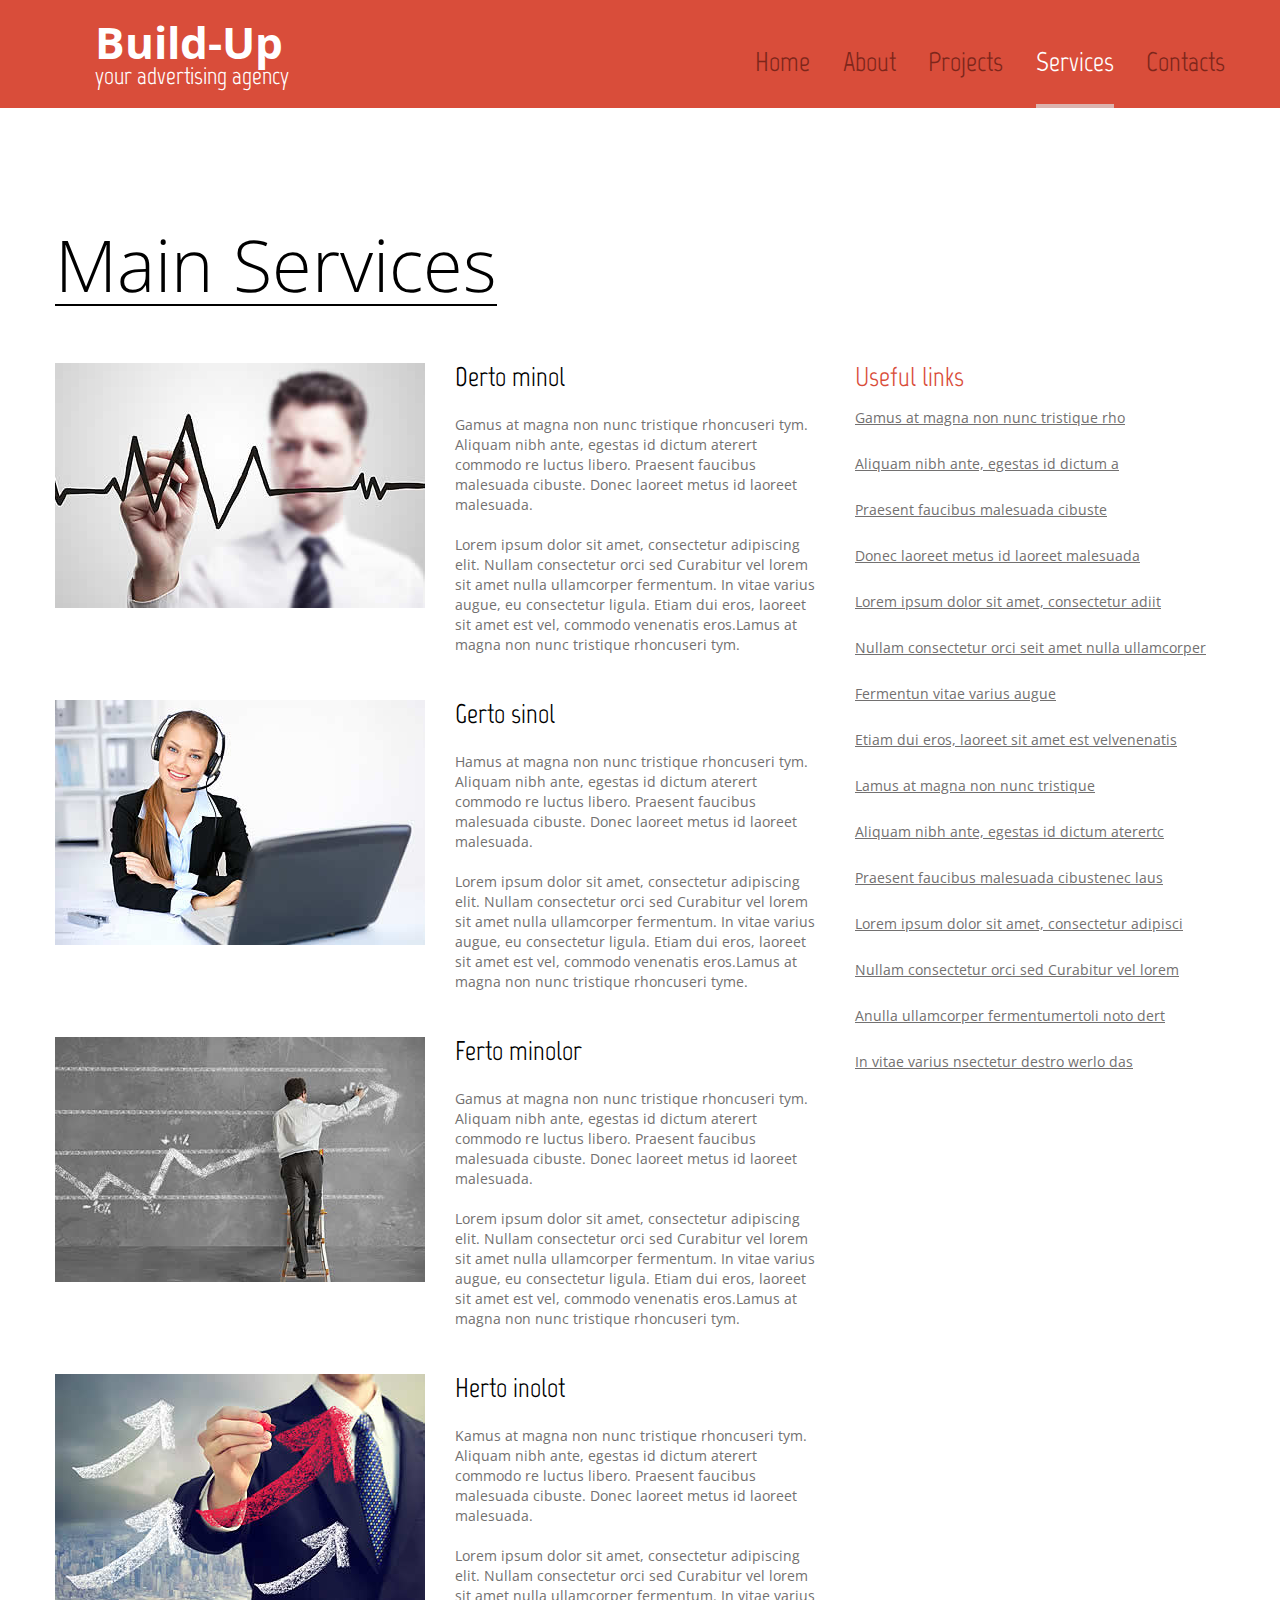
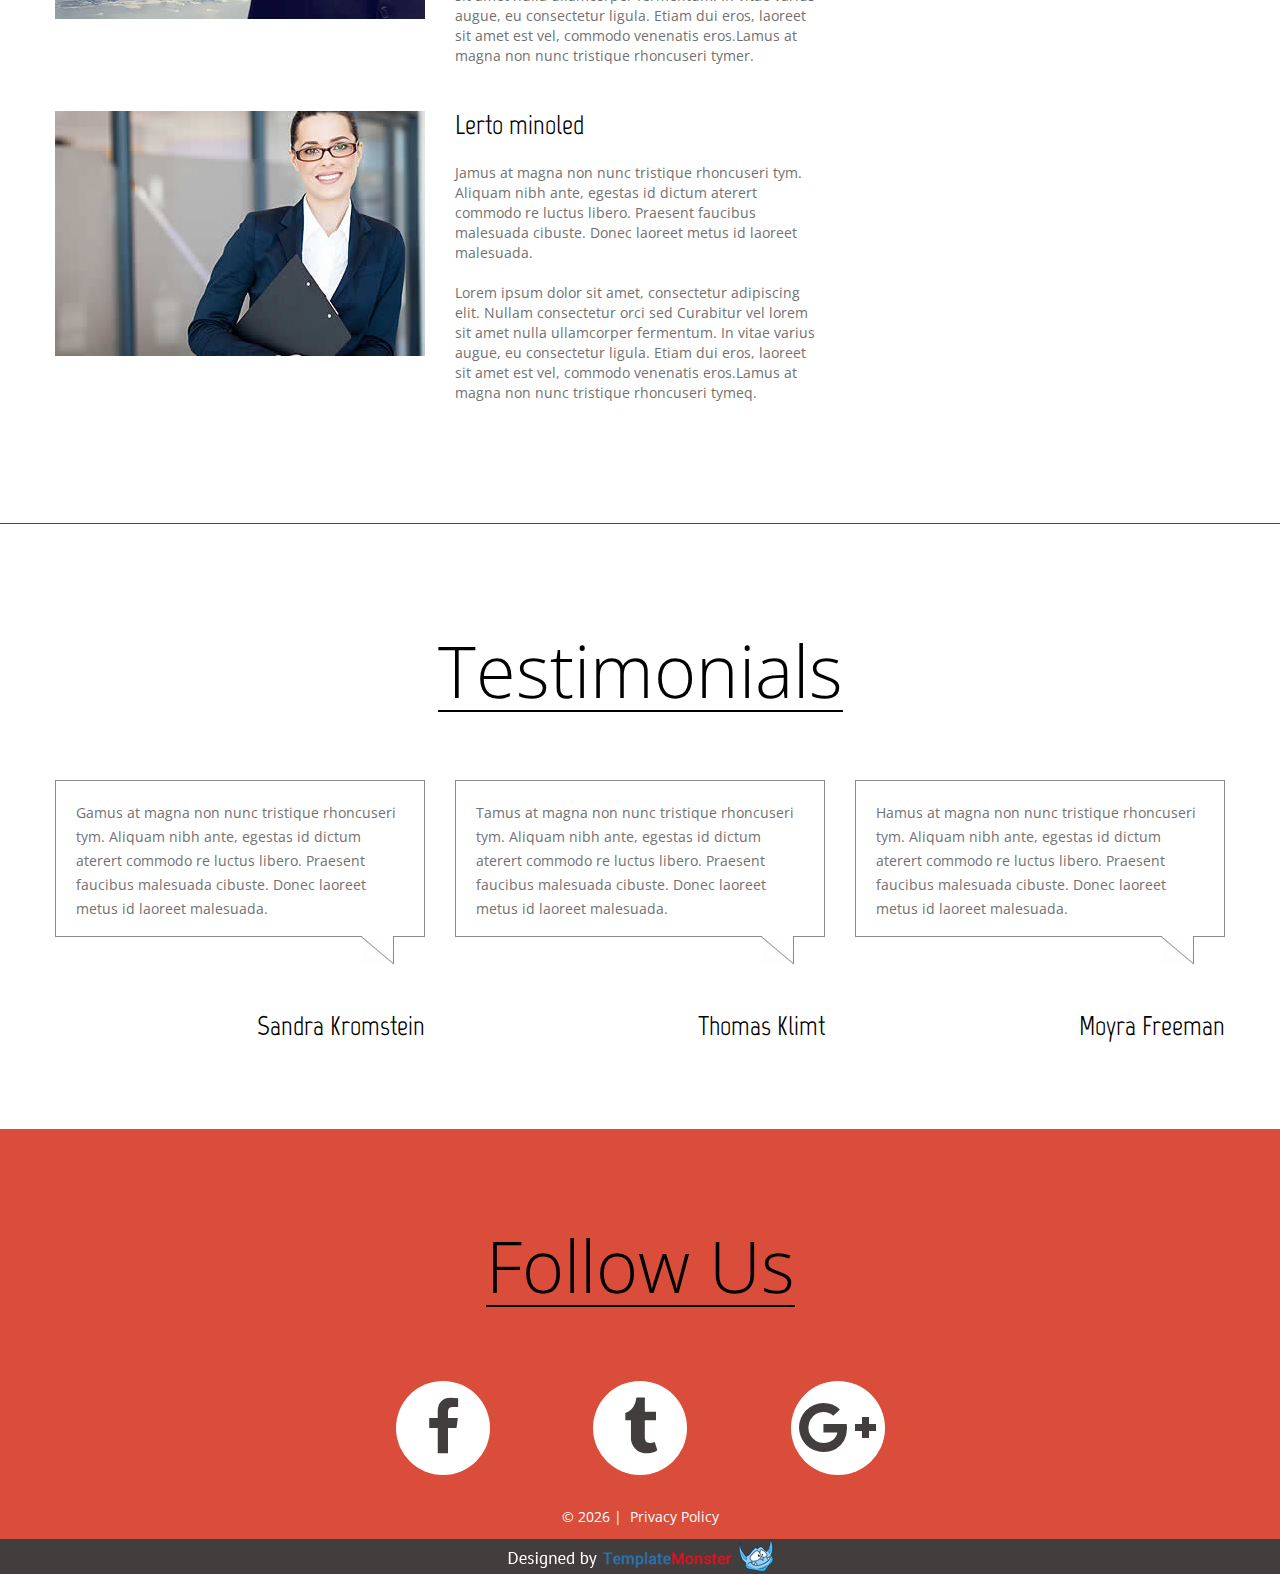
<file: index-3.html>
<!DOCTYPE html>
<html lang="en">
	<head>
	<title>Services</title>
	<meta charset="utf-8">
	<meta name = "format-detection" content = "telephone=no" />
	<link rel="icon" href="images/favicon.ico" type="image/x-icon">
	<link rel="stylesheet" href="css/grid.css">
	<link rel="stylesheet" href="css/style.css">

	<script src="js/jquery.js"></script>
	<script src="js/jquery-migrate-1.2.1.js"></script>
	<script src="js/script.js"></script>
	<!--[if (gt IE 9)|!(IE)]><!-->
	<script src="js/jquery.mobile.customized.min.js"></script>
	<script src="js/wow.js"></script>
	<script>
		$(document).ready(function () {
			if ($('html').hasClass('desktop')) {
				new WOW().init();
			}
		});
	</script>
	<!--<![endif]-->
	<!--[if lt IE 8]>
	<div style=' clear: both; text-align:center; position: relative;'>
	 <a href="http://windows.microsoft.com/en-US/internet-explorer/products/ie/home?ocid=ie6_countdown_bannercode">
		 <img src="images/ie8-panel/warning_bar_0000_us.jpg" border="0" height="42" width="820" alt="You are using an outdated browser. For a faster, safer browsing experience, upgrade for free today." />
	 </a>
	</div>
	<![endif]-->
	<!--[if lt IE 9]>
		<script src="js/html5shiv.js"></script>
		<link rel="stylesheet" type="text/css" media="screen" href="css/ie.css">
	<![endif]-->
	</head>
<body class="index-3">
<!--==============================header=================================-->
<header id="header">
	<div id="stuck_container">
		<div class="container">
			<div class="row">
				<div class="grid_12">
					<h1><a href="index.html">Build-Up</a><span>your advertising agency</span></h1>
					<nav>
						<ul class="sf-menu">
							<li><a href="index.html">Home</a>
								<ul>
									<li><a href="#">Lorem ipsum</a></li>
									<li><a href="#">Lorem ipsum</a>
										<ul>
											<li><a href="#">Lorem ipsum</a></li>
											<li><a href="#">Lorem ipsum</a></li>
											<li><a href="#">Lorem ipsum</a></li>
										</ul>
									</li>
									<li><a href="#">Lorem ipsum</a></li>
								</ul>
							</li>
							<li><a href="index-1.html">About</a></li>
							<li><a href="index-2.html">Projects</a></li>
							<li class="current"><a href="index-3.html">Services</a></li>
							<li><a href="index-4.html">Contacts</a></li>
						</ul>
					</nav>
				</div>
			</div>
		</div>
	</div>
</header>

<!--=======content================================-->

<section id="content">
	<div class="full-width-container block-1">
		<div class="container">
			<div class="row">
				<div class="grid_12">
					<header>
						<h2><span> Main Services</span></h2>
					</header>
				</div>
			</div>
			<div class="row">
				<div class="grid_8">
					<article class="clearfix">
						<div class="grid_4 alpha">
							<div class="img_container"><img src="images/index-3_img-1.jpg" alt="img"></div>
						</div>
						<div class="grid_4">
							<h5><a href="#">Derto minol</a></h5>
							<p>Gamus at magna non nunc tristique rhoncuseri tym. Aliquam nibh ante, egestas id dictum aterert commodo re luctus libero. Praesent faucibus malesuada cibuste. Donec laoreet metus id laoreet malesuada. <br><br> Lorem ipsum dolor sit amet, consectetur adipiscing elit. Nullam consectetur orci sed Curabitur vel lorem sit amet nulla ullamcorper fermentum. In vitae varius augue, eu consectetur ligula. Etiam dui eros, laoreet sit amet est vel, commodo venenatis eros.Lamus at magna non nunc tristique rhoncuseri tym. </p>
						</div>
					</article>
					<article class="clearfix">
						<div class="grid_4 alpha">
							<div class="img_container"><img src="images/index-3_img-2.jpg" alt="img"></div>
						</div>
						<div class="grid_4">
							<h5><a href="#">Gerto sinol</a></h5>
							<p>Hamus at magna non nunc tristique rhoncuseri tym. Aliquam nibh ante, egestas id dictum aterert commodo re luctus libero. Praesent faucibus malesuada cibuste. Donec laoreet metus id laoreet malesuada. <br><br>Lorem ipsum dolor sit amet, consectetur adipiscing elit. Nullam consectetur orci sed Curabitur vel lorem sit amet nulla ullamcorper fermentum. In vitae varius augue, eu consectetur ligula. Etiam dui eros, laoreet sit amet est vel, commodo venenatis eros.Lamus at magna non nunc tristique rhoncuseri tyme. </p>
						</div>
					</article>
					<article class="clearfix">
						<div class="grid_4 alpha">
							<div class="img_container"><img src="images/index-3_img-3.jpg" alt="img"></div>
						</div>
						<div class="grid_4">
							<h5><a href="#">Ferto minolor</a></h5>
							<p>Gamus at magna non nunc tristique rhoncuseri tym. Aliquam nibh ante, egestas id dictum aterert commodo re luctus libero. Praesent faucibus malesuada cibuste. Donec laoreet metus id laoreet malesuada. <br><br>Lorem ipsum dolor sit amet, consectetur adipiscing elit. Nullam consectetur orci sed Curabitur vel lorem sit amet nulla ullamcorper fermentum. In vitae varius augue, eu consectetur ligula. Etiam dui eros, laoreet sit amet est vel, commodo venenatis eros.Lamus at magna non nunc tristique rhoncuseri tym. </p>
						</div>
					</article>
					<article class="clearfix">
						<div class="grid_4 alpha">
							<div class="img_container"><img src="images/index-3_img-4.jpg" alt="img"></div>
						</div>
						<div class="grid_4">
							<h5><a href="#">Herto inolot</a></h5>
							<p>Kamus at magna non nunc tristique rhoncuseri tym. Aliquam nibh ante, egestas id dictum aterert commodo re luctus libero. Praesent faucibus malesuada cibuste. Donec laoreet metus id laoreet malesuada. <br><br>Lorem ipsum dolor sit amet, consectetur adipiscing elit. Nullam consectetur orci sed Curabitur vel lorem sit amet nulla ullamcorper fermentum. In vitae varius augue, eu consectetur ligula. Etiam dui eros, laoreet sit amet est vel, commodo venenatis eros.Lamus at magna non nunc tristique rhoncuseri tymer. </p>
						</div>
					</article>
					<article class="clearfix">
						<div class="grid_4 alpha">
							<div class="img_container"><img src="images/index-3_img-5.jpg" alt="img"></div>
						</div>
						<div class="grid_4">
							<h5><a href="#">Lerto minoled</a></h5>
							<p>Jamus at magna non nunc tristique rhoncuseri tym. Aliquam nibh ante, egestas id dictum aterert commodo re luctus libero. Praesent faucibus malesuada cibuste. Donec laoreet metus id laoreet malesuada. <br><br>Lorem ipsum dolor sit amet, consectetur adipiscing elit. Nullam consectetur orci sed Curabitur vel lorem sit amet nulla ullamcorper fermentum. In vitae varius augue, eu consectetur ligula. Etiam dui eros, laoreet sit amet est vel, commodo venenatis eros.Lamus at magna non nunc tristique rhoncuseri tymeq. </p>
						</div>
					</article>
				</div>
				<div class="grid_4">
					<h5 class="h5__mod"><a href="#">Useful links</a></h5>
					<ul>
						<li><a href="#">Gamus at magna non nunc tristique rho</a></li>
						<li><a href="#">Aliquam nibh ante, egestas id dictum a</a></li>
						<li><a href="#">Praesent faucibus malesuada cibuste</a></li>
						<li><a href="#">Donec laoreet metus id laoreet malesuada</a></li>
						<li><a href="#">Lorem ipsum dolor sit amet, consectetur adiit </a></li>
						<li><a href="#">Nullam consectetur orci seit amet nulla ullamcorper </a></li>
						<li><a href="#">Fermentun vitae varius augue </a></li>
						<li><a href="#">Etiam dui eros, laoreet sit amet est velvenenatis</a></li>
						<li><a href="#">Lamus at magna non nunc tristique </a></li>
						<li><a href="#">Aliquam nibh ante, egestas id dictum aterertc</a></li>
						<li><a href="#">Praesent faucibus malesuada cibustenec laus </a></li>
						<li><a href="#">Lorem ipsum dolor sit amet, consectetur adipisci</a></li>
						<li><a href="#">Nullam consectetur orci sed Curabitur vel lorem</a></li>
						<li><a href="#">Anulla ullamcorper fermentumertoli noto dert</a></li>
						<li><a href="#">In vitae varius nsectetur destro werlo das</a></li>
					</ul>
				</div>
			</div>
		</div>
	</div>
	<div class="full-width-container block-2">
		<div class="container">
			<div class="row">
					<div class="grid_12">
						<header>
							<h2><span>Testimonials</span></h2>
						</header>
					</div>
				<div class="grid_4">
					<div class="text_content"><p>Gamus at magna non nunc tristique rhoncuseri tym. Aliquam nibh ante, egestas id dictum aterert commodo re luctus libero. Praesent faucibus malesuada cibuste. Donec laoreet metus id laoreet malesuada.</p> </div>
					<h5>Sandra Kromstein</h5>
				</div>
				<div class="grid_4">
					<div class="text_content"><p>Tamus at magna non nunc tristique rhoncuseri tym. Aliquam nibh ante, egestas id dictum aterert commodo re luctus libero. Praesent faucibus malesuada cibuste. Donec laoreet metus id laoreet malesuada.</p> </div>
					<h5>Thomas Klimt</h5>
				</div>
				<div class="grid_4">
					<div class="text_content"><p>Hamus at magna non nunc tristique rhoncuseri tym. Aliquam nibh ante, egestas id dictum aterert commodo re luctus libero. Praesent faucibus malesuada cibuste. Donec laoreet metus id laoreet malesuada.</p> </div>
					<h5>Moyra Freeman</h5>
				</div>
			</div>
		</div>
	</div>
</section>

<!--=======footer=================================-->
<footer id="footer">
	<div class="container">
		<div class="row">
			<div class="grid_12 copyright">
				<h2><span>Follow Us</span></h2>
				<a href="#" class="btn bd-ra"><span class="fa fa-facebook"></span></a>
				<a href="#" class="btn bd-ra"><span class="fa fa-tumblr"></span></a>
				<a href="#" class="btn bd-ra"><span class="fa fa-google-plus"></span></a>
				<pre>© <span id="copyright-year"></span> |  Privacy Policy</pre>
			</div>
		</div>
	</div>
	<div class="footer_bottom"><a href="http://www.templatemonster.com/" rel="nofollow"><img src="images/footer-logo.png" alt="logo"></a></div>
</footer>
</body>
</html>
</file>
<file: css/ie.css>
.bd-ra { behavior:url(js/PIE.htc); position:relative;}
.owl-carousel .owl-next,
.owl-carousel .owl-prev {
	width: 24px;
	height: 41px;
	background-image: url(../images/arrows_for_ie.png);
}
.owl-carousel .owl-next {background-position: -24px -40px }
.owl-carousel .owl-prev {background-position: 0 0px}
.owl-carousel .owl-next:hover {background-position: 0 -40px}
.owl-carousel .owl-prev:hover {background-position: -24px 0}
.owl-carousel .owl-next:before { display: none; }
.owl-carousel .owl-prev:before { display: none; }
</file>
<file: css/grid.css>
/* http://meyerweb.com/eric/tools/css/reset/ 
   v2.0 | 20110126
   License: none (public domain)
*/
html,
body,
div,
span,
applet,
object,
iframe,
h1,
h2,
h3,
h4,
h5,
h6,
p,
blockquote,
pre,
a,
abbr,
acronym,
address,
big,
cite,
code,
del,
dfn,
em,
img,
ins,
kbd,
q,
s,
samp,
small,
strike,
strong,
sub,
sup,
tt,
var,
b,
u,
i,
center,
dl,
dt,
dd,
ol,
ul,
li,
fieldset,
form,
label,
legend,
table,
caption,
tbody,
tfoot,
thead,
tr,
th,
td,
article,
aside,
canvas,
details,
embed,
figure,
figcaption,
footer,
header,
hgroup,
menu,
nav,
output,
ruby,
section,
summary,
time,
mark,
audio,
video {
  margin: 0;
  padding: 0;
  border: 0;
  font-size: 100%;
  font: inherit;
  vertical-align: top;
}
/* HTML5 display-role reset for older browsers */
article,
aside,
details,
figcaption,
figure,
footer,
header,
hgroup,
menu,
nav,
section {
  display: block;
}
body {
  line-height: 1;
}
ol,
ul {
  list-style: none;
}
blockquote,
q {
  quotes: none;
}
blockquote:before,
blockquote:after,
q:before,
q:after {
  content: '';
  content: none;
}
table {
  border-collapse: collapse;
  border-spacing: 0;
}
.clearfix {
  *zoom: 1;
}
.clearfix:before,
.clearfix:after {
  display: table;
  content: "";
  line-height: 0;
}
.clearfix:after {
  clear: both;
}
.container .alpha {
  margin-left: 0px;
}
.container .omega {
  margin-right: 0px;
}
.row {
  margin-left: -30px;
  *zoom: 1;
}
.row:before,
.row:after {
  display: table;
  content: "";
  line-height: 0;
}
.row:after {
  clear: both;
}
[class*="grid_"] {
  float: left;
  min-height: 1px;
  margin-left: 30px;
}
.container {
  width: 1170px;
}
.grid_12 {
  width: 1170px;
}
.grid_11 {
  width: 1070px;
}
.grid_10 {
  width: 970px;
}
.grid_9 {
  width: 870px;
}
.grid_8 {
  width: 770px;
}
.grid_7 {
  width: 670px;
}
.grid_6 {
  width: 570px;
}
.grid_5 {
  width: 470px;
}
.grid_4 {
  width: 370px;
}
.grid_3 {
  width: 270px;
}
.grid_2 {
  width: 170px;
}
.grid_1 {
  width: 70px;
}
.preffix_12 {
  margin-left: 1230px;
}
.preffix_11 {
  margin-left: 1130px;
}
.preffix_10 {
  margin-left: 1030px;
}
.preffix_9 {
  margin-left: 930px;
}
.preffix_8 {
  margin-left: 830px;
}
.preffix_7 {
  margin-left: 730px;
}
.preffix_6 {
  margin-left: 630px;
}
.preffix_5 {
  margin-left: 530px;
}
.preffix_4 {
  margin-left: 430px;
}
.preffix_3 {
  margin-left: 330px;
}
.preffix_2 {
  margin-left: 230px;
}
.preffix_1 {
  margin-left: 130px;
}
.container {
  margin-right: auto;
  margin-left: auto;
  *zoom: 1;
  -webkit-box-sizing: border-box;
  -moz-box-sizing: border-box;
  box-sizing: border-box;
}
.container:before,
.container:after {
  display: table;
  content: "";
  line-height: 0;
}
.container:after {
  clear: both;
}
@media (min-width: 980px) and (max-width: 1199px) {
  .row {
    margin-left: -20px;
    *zoom: 1;
  }
  .row:before,
  .row:after {
    display: table;
    content: "";
    line-height: 0;
  }
  .row:after {
    clear: both;
  }
  [class*="grid_"] {
    float: left;
    min-height: 1px;
    margin-left: 20px;
  }
  .container {
    width: 940px;
  }
  .grid_12 {
    width: 940px;
  }
  .grid_11 {
    width: 860px;
  }
  .grid_10 {
    width: 780px;
  }
  .grid_9 {
    width: 700px;
  }
  .grid_8 {
    width: 620px;
  }
  .grid_7 {
    width: 540px;
  }
  .grid_6 {
    width: 460px;
  }
  .grid_5 {
    width: 380px;
  }
  .grid_4 {
    width: 300px;
  }
  .grid_3 {
    width: 220px;
  }
  .grid_2 {
    width: 140px;
  }
  .grid_1 {
    width: 60px;
  }
  .preffix_12 {
    margin-left: 980px;
  }
  .preffix_11 {
    margin-left: 900px;
  }
  .preffix_10 {
    margin-left: 820px;
  }
  .preffix_9 {
    margin-left: 740px;
  }
  .preffix_8 {
    margin-left: 660px;
  }
  .preffix_7 {
    margin-left: 580px;
  }
  .preffix_6 {
    margin-left: 500px;
  }
  .preffix_5 {
    margin-left: 420px;
  }
  .preffix_4 {
    margin-left: 340px;
  }
  .preffix_3 {
    margin-left: 260px;
  }
  .preffix_2 {
    margin-left: 180px;
  }
  .preffix_1 {
    margin-left: 100px;
  }
}
@media (min-width: 768px) and (max-width: 979px) {
  .row {
    margin-left: -20px;
    *zoom: 1;
  }
  .row:before,
  .row:after {
    display: table;
    content: "";
    line-height: 0;
  }
  .row:after {
    clear: both;
  }
  [class*="grid_"] {
    float: left;
    min-height: 1px;
    margin-left: 20px;
  }
  .container {
    width: 748px;
  }
  .grid_12 {
    width: 748px;
  }
  .grid_11 {
    width: 684px;
  }
  .grid_10 {
    width: 620px;
  }
  .grid_9 {
    width: 556px;
  }
  .grid_8 {
    width: 492px;
  }
  .grid_7 {
    width: 428px;
  }
  .grid_6 {
    width: 364px;
  }
  .grid_5 {
    width: 300px;
  }
  .grid_4 {
    width: 236px;
  }
  .grid_3 {
    width: 172px;
  }
  .grid_2 {
    width: 108px;
  }
  .grid_1 {
    width: 44px;
  }
  .preffix_12 {
    margin-left: 788px;
  }
  .preffix_11 {
    margin-left: 724px;
  }
  .preffix_10 {
    margin-left: 660px;
  }
  .preffix_9 {
    margin-left: 596px;
  }
  .preffix_8 {
    margin-left: 532px;
  }
  .preffix_7 {
    margin-left: 468px;
  }
  .preffix_6 {
    margin-left: 404px;
  }
  .preffix_5 {
    margin-left: 340px;
  }
  .preffix_4 {
    margin-left: 276px;
  }
  .preffix_3 {
    margin-left: 212px;
  }
  .preffix_2 {
    margin-left: 148px;
  }
  .preffix_1 {
    margin-left: 84px;
  }
}
.select-menu {
  display: none !important;
}
@media (max-width: 767px) {
  .container {
    width: 420px;
    padding: 0 0px;
  }
  .row {
    margin-left: 0;
  }
  [class*="grid_"] {
    float: none;
    display: block;
    width: 100%;
    margin-left: 0;
    -webkit-box-sizing: border-box;
    -moz-box-sizing: border-box;
    box-sizing: border-box;
  }
  .select-menu {
    display: block !important;
  }
}
@media (max-width: 479px) {
  body {
    padding: 0;
  }
  .container {
    width: 300px;
    padding: 0 15px;
  }
  .row {
    margin-left: 0;
  }
}
</file>
<file: css/style.css>
@import url(//maxcdn.bootstrapcdn.com/font-awesome/4.2.0/css/font-awesome.min.css);
@import url(//fonts.googleapis.com/css?family=Open+Sans:700,400,300);
@import url(//fonts.googleapis.com/css?family=Marvel:400,700);
/* =======================================================
					variables
======================================================== */
/*========================================================
										Main layout styles
=========================================================*/
body {
  background: #fff;
  font: 14px/24px Georgia, 'Times New Roman', Times, serif;
}
a {
  text-decoration: none;
  cursor: pointer;
  -webkit-transition: 0.3s all ease;
  transition: 0.3s all ease;
}
a:hover {
  -webkit-transition: 0.3s all ease;
  transition: 0.3s all ease;
}
a[href^="tel:"] {
  color: inherit;
  text-decoration: none;
}
h2 a,
h3 a,
h4 a,
h5 a {
  color: inherit;
  font: inherit;
}
h2 a:hover,
h3 a:hover,
h4 a:hover,
h5 a:hover {
  color: #d94d3a;
}
* {
  -webkit-text-size-adjust: none;
}
::-moz-selection {
  /* Code for Firefox */
  color: #ffffff;
  background: #666666;
}
::selection {
  color: #ffffff;
  background: #666666;
}
/*========================================================
										HEADER styles
=========================================================*/
#header {
  padding: 20px 0;
  background: #d94d3a;
}
#header h1 {
  float: left;
  padding-left: 40px;
  /*background: url(../images/logo.png) 0 15px no-repeat;*/
  color: #ffffff;
}
#header h1 a {
  font: 700 44px/44px 'Open Sans', sans-serif;
  color: #ffffff;
}
#header h1 span {
  display: block;
  font: 24px/24px 'Marvel', sans-serif;
}
#header nav {
  float: right;
}
@media only screen and (max-width: 767px) {
  #header {
    text-align: center;
  }
  #header h1,
  #header nav {
    float: none;
    display: inline-block;
  }
  #header nav {
    display: block;
  }
}
/* Main menu styles
========================================================*/
.sf-menu {
  width: 100%;
  text-align: center;
  line-height: 20px;
  margin-top: auto;
  margin-top: 32px;
}
.sf-menu > li {
  display: inline-block;
  position: relative;
  padding: 0;
  margin: 0;
}
.sf-menu > li > a {
  color: #7d261a;
  font-size: 27px;
  margin-left: 29px;
  font-family: 'Marvel', sans-serif;
  margin-bottom: 30px;
  position: relative;
}
.sf-menu > li > a:hover {
  color: #ffffff;
}
.sf-menu > li > a:hover:after {
  content: "";
  height: 4px;
  width: 100%;
  background: #dbb3ae;
  position: absolute;
  bottom: -30px;
  left: 0;
}
.sf-menu > li:first-child {
  padding-right: 0;
}
.sf-menu > li.current > a {
  color: #ffffff;
}
.sf-menu > li.current > a:after {
  content: "";
  height: 4px;
  width: 100%;
  background: #dbb3ae;
  position: absolute;
  bottom: -30px;
  left: 0;
}
@media only screen and (max-width: 979px) {
  .sf-menu li {
    padding-right: 0;
  }
}
/* First level sub-menu styles
========================================================*/
.sf-menu ul {
  position: absolute;
  top: 66px;
  left: -30px;
  background: #d94d3a;
  color: #ffffff;
  min-width: 157px;
  z-index: 999;
  display: none;
  text-align: left;
  padding-left: 33px;
  padding-top: 10px;
  -webkit-box-sizing: border-box;
  -moz-box-sizing: border-box;
  box-sizing: border-box;
}
.sf-menu ul:before {
  content: "";
  position: absolute;
  top: -10px;
  left: calc(50% - 3px);
  width: 0;
  height: 0;
  border-left: 7px solid transparent;
  border-right: 7px solid transparent;
  border-bottom: 10px solid #d94d3a;
}
.sf-menu ul li {
  position: relative;
  height: 48px;
  line-height: 48px;
  -webkit-transition: 0.3s;
  transition: 0.3s;
}
.sf-menu ul li a {
  line-height: 12px;
  padding: 10px 0;
  color: #ffffff;
  font-family: 'Open Sans', sans-serif;
  font-size: 14px;
  display: block;
}
.sf-menu ul li:hover > a {
  color: #7d261a;
}
/* Second level sub-menu styles
========================================================*/
.sf-menu ul ul {
  position: absolute;
  top: 0;
  left: 126px;
  z-index: 4;
  min-width: 157px;
  border: none;
  background: #dbb3ae;
}
.sf-menu ul ul:before {
  display: none;
}
.sf-menu ul ul a:hover {
  color: #d94d3a;
}
@media only screen and (max-width: 767px) {
  .sf-menu {
    display: none;
  }
  .select-menu {
    display: block;
    width: 100%;
    border-color: #d94d3a;
    color: #666;
    font-size: 16px;
    padding: 5px;
  }
}
/* Stuck menu styles
========================================================*/
.isStuck {
  background: #d94d3a;
  z-index: 9;
  padding: 0;
  border-bottom: 1px solid #d94d3a;
}
.isStuck nav {
  margin-top: 17px !important;
}
.isStuck .sf-menu {
  margin-top: 3px;
}
.isStuck .sf-menu > li > a:hover:after {
  bottom: -23px;
}
.isStuck .sf-menu > li.current > a:after {
  bottom: -23px;
}
@media only screen and (max-width: 979px) {
  .isStuck {
    display: none !important;
  }
}
/*========================================================
										CONTENT styles
=========================================================*/
h2,
h3,
h4 {
  font-family: 'Marvel', sans-serif;
  color: #000000;
}
h2 {
  font: 300 72px/72px 'Open Sans', sans-serif;
  text-align: center;
  margin-bottom: 50px;
}
h2 span {
  position: relative;
}
h2 span:before {
  height: 2px;
  position: absolute;
  bottom: 7px;
  background: #000;
  width: 100%;
  content: "";
  display: block;
  left: 0;
}
h3 {
  font-size: 50px;
  font-family: 'Marvel', sans-serif;
  text-align: center;
  line-height: 50px;
}
h4 {
  font-size: 36px;
  line-height: 36px;
  font-family: 'Marvel', sans-serif;
  text-align: center;
  margin-top: 30px;
  margin-bottom: 30px;
}
h5 {
  font-size: 27px;
  line-height: 27px;
  font-family: 'Marvel', sans-serif;
  text-align: center;
  margin-bottom: 20px;
  color: #000000;
}
.h5__mod {
  color: #d94d3a;
}
p {
  font: 14px/24px 'Open Sans', sans-serif;
  color: #727070;
}
.full-width-container {
  width: 100%;
}
.img_container {
  overflow: hidden;
}
.img_container img {
  width: 100%;
}
.btn {
  width: 153px;
  border: 1px solid #000000;
  background: #ffffff;
  display: inline-block;
  font: 24px/46px 'Open Sans', sans-serif;
  text-align: center;
  text-transform: uppercase;
  color: #000000;
  margin-top: 20px;
}
.btn:hover {
  background: #000000;
  color: #ffffff;
}
.bd-ra {
  border-radius: 50%;
}
.sub_head {
  font-size: 24px;
  font-style: italic;
  line-height: 36px;
  text-align: center;
  margin: 0 auto;
}
.list {
  list-style-type: disc;
}
.photo_desc{
  text-align: center;
}
@media only screen and (max-width: 979px) {
  h2 {
    font: 300 62px/62px 'Open Sans', sans-serif;
    text-align: center;
    margin-bottom: 40px;
  }
  h2 span:before {
    display: none;
  }
  h3 {
    font: 45px/45px 'Marvel', sans-serif;
    text-align: center;
  }
  h4 {
    font: 30px/30px 'Marvel', sans-serif;
    text-align: center;
    margin-top: 20px;
    margin-bottom: 20px;
  }
  h5 {
    font: 20px/20px 'Marvel', sans-serif;
    text-align: center;
    margin-bottom: 20px;
    color: #000000;
  }
}
@media only screen and (max-width: 767px) {
  h2 {
    font: 300 52px/52px 'Open Sans', sans-serif;
    text-align: center;
    margin-bottom: 40px;
  }
  h2 span:before {
    display: none;
  }
  h3 {
    font: 45px/45px 'Marvel', sans-serif;
    text-align: center;
  }
  h4 {
    font: 25px/25px 'Marvel', sans-serif;
    text-align: center;
    margin-top: 20px;
    margin-bottom: 20px;
  }
  h5 {
    font: 20px/20px 'Marvel', sans-serif;
    text-align: center;
    margin-bottom: 20px;
    color: #000000;
  }
  .img_container {
    margin-bottom: 20px;
  }
}
@media only screen and (max-width: 479px) {
  h2 {
    font: 300 42px/42px 'Open Sans', sans-serif;
    text-align: center;
    margin-bottom: 40px;
  }
  h2 span:before {
    display: none;
  }
  h3 {
    font: 35px/35px 'Marvel', sans-serif;
    text-align: center;
  }
  h4 {
    font: 20px/20px 'Marvel', sans-serif;
    text-align: center;
    margin-top: 20px;
    margin-bottom: 20px;
  }
  h5 {
    font: 16px/16px 'Marvel', sans-serif;
    text-align: center;
    margin-bottom: 20px;
    color: #000000;
  }
  .img_container {
    margin-bottom: 20px;
  }
}
.index .block-2 {
  padding: 105px 0 130px;
  text-align: center;
}
.index .block-2 h2 {
  margin-bottom: 60px;
}
.index .block-2 h4 {
  margin-bottom: 25px;
}
.index .block-2 p {
  width: 66%;
  margin: 0 auto;
}
.index .block-2 .btn {
  margin-top: 33px;
  width: 278px;
}
.index .block-3 {
  padding: 123px 0 50px;
  background: url(../images/index_img_par.jpg);
  background-attachment: fixed;
  background-position: center 0%;
  position: relative;
  background-repeat: no-repeat;
  padding-bottom: 100px;
  z-index: 8;
  text-align: center;
}
.index .block-3 h2 {
  color: #ffffff;
  margin-bottom: 70px;
}
.index .block-3 h2 span:before {
  background: #ffffff;
}
.index .block-3 h3 {
  color: #ffffff;
}
.index .block-3 .element {
  padding: 50px 0;
}
.index .block-4 {
  padding: 120px 0 130px;
  border-bottom: 1px solid #000;
}
.index .block-4 h2 {
  margin-bottom: 65px;
}
.index .block-4 .owl-text {
  font-size: 36px;
  font-family: 'Marvel', sans-serif;
  color: #312f2f;
  text-align: center;
  margin-top: 40px;
}
.index .block-5 {
  padding: 120px 0 70px;
  text-align: center;
}
.index .block-5 h2 {
  margin-bottom: 60px;
}
.index .block-5 h3 {
  margin-bottom: 22px;
}
.index .block-5 .btn {
  margin-top: 30px;
}
.index .block-5 p {
  text-align: left;
}
@media only screen and (max-width: 979px) {
  .index .block-3 h3 {
    height: 100px;
  }
}
@media only screen and (max-width: 767px) {
  .index .block-3 .element {
    padding: 0;
  }
  .index .block-5 article {
    margin-bottom: 60px;
  }
}
.index-1 .block-1 {
  padding: 120px 0 125px;
}
.index-1 .block-1 h2 {
  margin-bottom: 60px;
}
.index-1 .block-1 p {
  padding-right: 10px;
  line-height: 20px;
}
.index-1 .block-1 .btn {
  margin-top: 55px;
}
.index-1 .block-2 {
  padding: 120px 0 90px;
  background: url(../images/index_img_par.jpg);
  background-attachment: fixed;
  background-position: center 0%;
  position: relative;
  background-repeat: no-repeat;
  padding-bottom: 100px;
  z-index: 8;
}
.index-1 .block-2 h2 {
  color: #ffffff;
  margin-bottom: 75px;
}
.index-1 .block-2 h2 span:before {
  background: #ffffff;
}
.index-1 .block-2 h4 {
  color: #ffffff;
  margin-top: 10px;
  margin-bottom: 15px;
}
.index-1 .block-2 p {
  color: #ffffff;
  padding: 0 22px;
}
.index-1 .block-3 {
  padding: 125px 0 115px;
  border-top: 1px solid #4d4a4a;
}
.index-1 .block-3 h2 {
  margin-bottom: 70px;
}
.index-1 .block-3 .bd-ra {
  width: 68px;
  height: 68px;
  line-height: 68px;
  font-size: 35px;
  text-align: center;
  color: #ffffff;
  background: #d94d3a;
  display: block;
  font-family: 'Open Sans', sans-serif;
}
@media only screen and (max-width: 979px) and (min-width: 768px) {
  .index-1 .block-3 .bd-ra {
    width: 50px;
    height: 50px;
    line-height: 50px;
  }
}
@media only screen and (max-width: 767px) {
  .index-1 .block-3 .bd-ra {
    margin: 10px auto;
  }
  .index-1 .block-3 p {
    margin-bottom: 50px;
  }
}
.index-2 .block-1 {
  padding: 120px 0 70px;
}
.index-2 .block-1 h2 {
  margin-bottom: 64px;
}
.index-2 .block-1 article {
  border: 1px solid #000;
  border-top: none;
  padding-top: 5px;
  margin-bottom: 95px;
}
.index-2 .block-1 h4 {
  background: #474747;
  color: #ffffff;
  line-height: 52px;
  margin-top: 0;
  margin-bottom: 20px;
}
.index-2 .block-1 p {
  padding: 0 32px 25px;
}
.index-2 .block-1 .img_container {
  margin-bottom: 0 !important;
}
.index-3 .block-1 {
  padding: 120px 0 75px;
}
.index-3 .block-1 h2 {
  text-align: left;
  margin-bottom: 63px;
}
.index-3 .block-1 h5 {
  text-align: left;
  margin-bottom: 25px;
}
.index-3 .block-1 .h5__mod {
  margin-bottom: 10px;
}
.index-3 .block-1 li {
  padding: 11px 0;
}
.index-3 .block-1 li a {
  color: #727070;
  font: 14px/14px 'Open Sans', sans-serif;
  text-decoration: underline;
}
.index-3 .block-1 li a:hover {
  text-decoration: none;
  color: #d94d3a;
}
.index-3 .block-1 article {
  margin-bottom: 45px;
}
.index-3 .block-1 p {
  line-height: 20px;
}
.index-3 .block-2 {
  padding: 110px 0 70px;
  border-top: 1px solid #4d4a4a;
}
.index-3 .block-2 h2 {
  margin-bottom: 74px;
}
.index-3 .block-2 h5 {
  text-align: right;
}
.index-3 .block-2 .text_content {
  border: 1px solid #8c8c8c;
  position: relative;
  background: #fff;
  margin-bottom: 75px;
}
.index-3 .block-2 .text_content p {
  padding: 20px 20px 15px;
}
.index-3 .block-2 .text_content:before {
  content: "";
  display: block;
  width: 33px;
  height: 28px;
  background: url(../images/quotes.png) no-repeat;
  position: absolute;
  bottom: -28px;
  right: 30px;
}
.index-4 p a {
  color: #d94d3a;
}
.index-4 p a:hover {
  color: #7d261a;
}
.index-4 .block-1 {
  padding: 120px 0 15px;
}
.index-4 .block-1 h2 {
  margin-bottom: 65px;
}
.index-4 .block-1 #map-canvas {
  height: 430px;
}
.index-4 .block-2 {
  padding: 70px 0;
}
.index-4 .block-2 h2 {
  font-size: 60px;
  text-align: left;
}
.index-4 .block-2 .address {
  margin-top: 40px;
}
.index-4 .block-2 .mail {
  color: #727070;
}
.index-4 .block-2 .mail:hover {
  color: #d94d3a;
}
@media only screen and (max-width: 767px) {
  .index-4 h2 {
    margin-top: 30px;
  }
}
/*========================================================
										FOOTER styles
=========================================================*/
#footer {
  background: #d94d3a;
  padding: 100px 0 0;
  color: #000000;
}
#footer a {
  color: inherit;
}
#footer a:hover {
  text-decoration: underline;
}
#footer .copyright {
  text-align: center;
}
#footer .copyright .btn {
  width: 94px;
  height: 94px;
  line-height: 94px;
  font-size: 60px;
  color: #423e3e;
  background: #fff;
  border: none;
  margin: 30px 50px;
}
#footer .copyright .btn span {
  line-height: 94px;
}
#footer .copyright .btn:hover {
  background: #423e3e;
  color: #fff;
}
#footer .copyright pre {
  color: #ffffff;
  font-family: 'Open Sans', sans-serif;
  font-size: 14px;
  margin-bottom: 10px;
}
#footer .footer_bottom {
  height: 35px;
  text-align: center;
  background: #423e3e;
}
@media only screen and (max-width: 767px) {
  #footer .copyright .btn {
    width: 80px;
    height: 80px;
    line-height: 80px;
    margin: 30px 25px;
  }
}
@media only screen and (max-width: 479px) {
  #footer .copyright .btn {
    display: block;
    margin: 20px auto;
  }
}
/*========================================================
										Widget styles
=========================================================*/
/* UItoTop styles
========================================================*/
#toTop {
  display: none;
  background: #d94d3a;
  text-decoration: none;
  position: fixed;
  bottom: 80px;
  right: 30px;
  overflow: hidden;
  border: none;
  color: #fff;
  width: 73px;
  height: 73px;
  font-size: 72px;
  line-height: 73px;
  z-index: 20;
  text-align: center;
  -webkit-transition: color 0.5s ease;
  transition: color 0.5s ease;
}
#toTop:hover {
  outline: none;
  color: #7d261a;
  -webkit-transition: color 0.5s ease;
  transition: color 0.5s ease;
}
@media only screen and (max-width: 1199px) {
  #toTop {
    display: none !important;
  }
}
/*========================================================
								RESPONSIVE LAYOUTS STYLES 
=========================================================*/
@media only screen and (max-width: 1199px) {
  .sample {
    height: auto;
    /*delete this class*/
  }
}
@media only screen and (max-width: 979px) {
  .sample {
    height: auto;
    /*delete this class*/
  }
}
@media only screen and (max-width: 767px) {
  .sample {
    height: auto;
    /*delete this class*/
  }
}
@media only screen and (max-width: 480px) {
  .sample {
    height: auto;
    /*delete this class*/
  }
}
@media only screen and (max-width: 320px) {
  .sample {
    height: auto;
    /*delete this class*/
  }
}
/*Core variables and mixins*/
</file>
